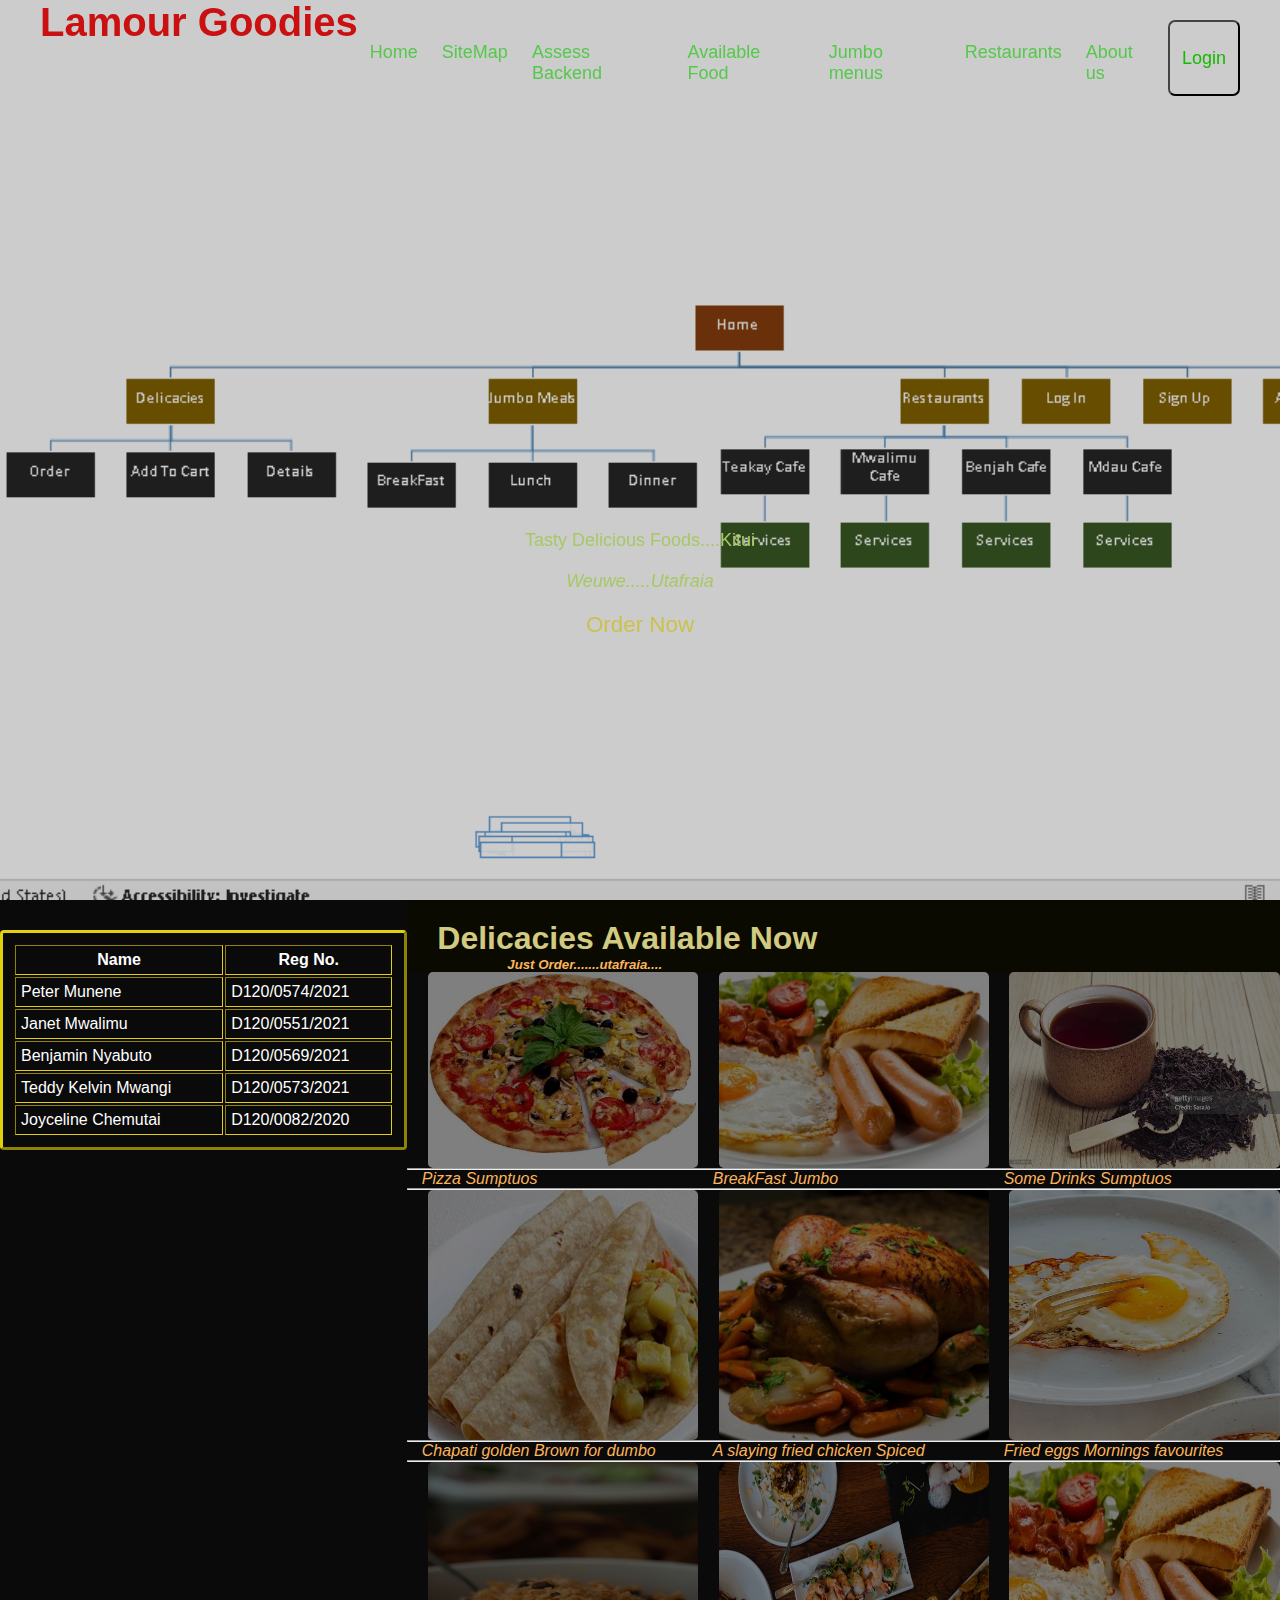
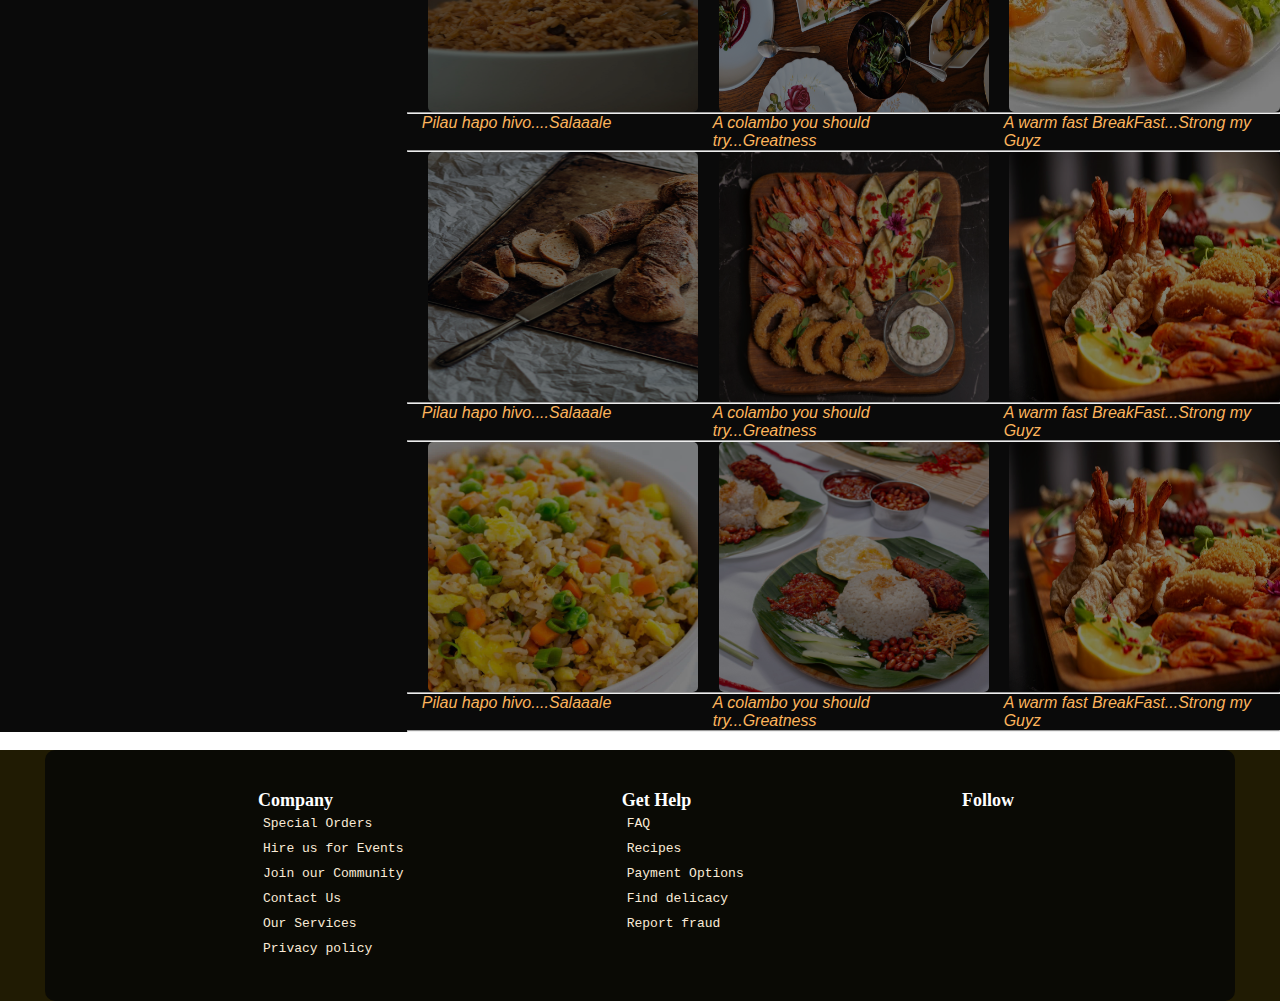
<file: web.html/index.html>
<!DOCTYPE html>
<html lang="en">
<head>
    <meta charset="UTF-8">
    <meta name="viewport" content="width=device-width, initial-scale=1.0">
    <title>Landing Page</title>
    <link rel="stylesheet" href="landing.css">
    <link rel="stylesheet" href="https://cdnjs.cloudflare.com/ajax/libs/font-awesome/6.4.2/css/all.min.css" integrity="sha512-z3gLpd7yknf1YoNbCzqRKc4qyor8gaKU1qmn+CShxbuBusANI
    9QpRohGBreCFkKxLhei6S9CQXFEbbKuqLg0DA==" crossorigin="anonymous" referrerpolicy="no-referrer" />
    <link rel="stylesheet" href="https://cdnjs.cloudflare.com/ajax/libs/font-awesome/6.4.2/css/all.min.css" integrity="sha512-z3gLpd7yknf1YoNbCzqRKc4qyor8gaKU1qmn+CShxbuBusANI9QpRohGBreCFkKxLhei6S9CQXFEbbKuqLg0DA==" crossorigin="anonymous" referrerpolicy="no-referrer" />

    <link rel="stylesheet" href="delicacies.css">
</head>
<body>

    <section class="header">   
        <div class="nav">
            <h1>Lamour Goodies</h1>
            <nav class="mynav">
                
                <ul>
                    <a href="index.html">Home</a>
                    <a href="jumbomeals.html">SiteMap</a>
                    <a href="assessBackend.html">Assess Backend</a>
                    <a href="#delicacy">Available Food</a>
                    <a href="jumbomeals.html" >Jumbo menus</a>
                    <a href="restaurant.html">Restaurants</a>
                    <a href="#footer">About us</a>
                    <button class="btn-login">Login</button>
                </ul>
            </nav>
        </div>
        <div class="wrapper-form">
            
            <div class="login" >
                <h2>Login</h2>
                <form class="formLogin" name="formLogin">
                    <div class="input-box" >
                        <span class="icon">

                        </span>
                        <input type="email" name="email" required>
                        <label>Email</label>

                    </div>
                    <div class="input-box">
                        <span class="icon">

                        </span>
                        <input type="password" name="password" required>
                        <label>Password</label>
                        
                    </div>
                    <div class="remember-forgot">
                        <label><input type="checkbox">Remember me</label>
                        <a href="#" class="regis">Forgot Password</a>
                    </div>
                    <button type="submit" class="btn">Login</button>
                    <div class="dont-have">
                        <p>Don't have an Account?
                            <a href="#" class="register-link">Register</a>
                        </p>
                    </div>
                </form>
            </div>
            <div class="register">
                <h2>Register</h2>
                <form class="formRegis" >
                    <div class="input-box">
                        <span class="icon">

                        </span>
                        <input type="text" name="name"  id="fname" required>
                        <label>Username</label>

                    </div>
                    <div class="input-box">
                        <span class="icon">

                        </span>
                        <input type="email" name="email" id="myemail" required>
                        <label>Email</label>
                        
                    </div>
                    <div class="input-box">
                        <span class="icon">

                        </span>
                        <input type="password" name="password" id="mypassword" required >
                        <label>Password</label>
                        
                    </div>
                    <div class="remember-forgot">
                        <label>
                            <input type="checkbox">
                            I agree to the terms & conditions
                        </label>
                    </div>
                    <button type="submit" class="btn" onclick="registerNew()">Register</button>
                    <div class="dont-have">
                        <p>Already has an Account?
                            <a href="#" class="login-link">Login</a>
                        </p>
                    </div>
                </form>
            </div>
        </div>

        <div class="content">
            <p>Tasty Delicious Foods....Kitui</p>
            <p><em>weuwe.....utafraia</em></p>
            <div class="order"><a href="#delicacy">Order Now</strong></a></div>
           </div>


        </section>
    
   


    <!-- <--!delicacies section!--> 
    <section class="delicacies">
        <div class="wrapper-delicacies" >
            <div class="delicacies-div" id="delicacy"></div>
            <div class="cart-orders">
                   <table border="3px">
                    <tr><th>Name</th><th>Reg No.</th></tr>
                    <tr><td>Peter Munene</td><td>D120/0574/2021</td></tr>
                    <tr><td>Janet Mwalimu</td><td>D120/0551/2021</td></tr>
                    <tr><td>Benjamin Nyabuto</td><td>D120/0569/2021</td></tr>
                    <tr><td>Teddy Kelvin Mwangi</td><td>D120/0573/2021</td></tr>
                    <tr><td>Joyceline Chemutai</td><td>D120/0082/2020</td></tr>
                   </table>
            </div>
            <div class="myimages">
                <div class="delicacies-header">
                    <h1>Delicacies Available Now</h1>
                    <h5><em>Just Order.......utafraia....</em></h5>
                    
                </div>
                <div class="img1">
                    <img src="image/pizza.jpg" alt="">
                    <img src="image/br3.jpeg" alt="">
                    <img src="image/blacktea.jpg" alt="">
                    
                </div>
                <hr>
                <div class="text">
                    <p class="pizza"><em>Pizza Sumptuos</em></p>
                    <p class="pizza"><em>BreakFast Jumbo</em></p>
                    <p class="pizza"><em>Some Drinks Sumptuos</em></p>
                </div>
                <hr>
                <div class="img1">
                    <img src="image/chapo.jpeg" alt="" class="chapo">
                    <img src="image/chicken.jpg" alt="" class="chicken">
                    <img src="image/fried eggs.jpg" alt="" class="break">
                </div>
                <hr>
                <div class="text">
                    <p class="pizza"><em>Chapati golden Brown for dumbo</em></p>
                    <p class="pizza"><em>A slaying fried chicken Spiced</em></p>
                    <p class="pizza"><em>Fried eggs Mornings favourites</em></p>
                </div>
                <hr>
                <div class="img1">
                    <img src="image/pilau.jpg" alt="" class="pilau">
                    <img src="image/bbb.jpg" alt="" class="mathings">
                    <img src="image/br3.jpeg" alt="" class="break">
                </div>
                <hr>
                <div class="text">
                    <p class="pizza"><em>Pilau hapo hivo....Salaaale</em></p>
                    <p class="pizza"><em>A colambo you should try...Greatness</em></p>
                    <p class="pizza"><em>A warm fast BreakFast...Strong my Guyz</em></p>
                </div>
                <hr>
                <div class="img1">
                    <img src="image/mathings.jpg" alt="" class="mathings">
                    <img src="image/matobosha nini nini.jpg" alt="" class="matobosha">
                    <img src="image/matombosha.jpg" alt="" class="nini">
                </div>
                <hr>
                <div class="text">
                    <p class="pizza"><em>Pilau hapo hivo....Salaaale</em></p>
                    <p class="pizza"><em>A colambo you should try...Greatness</em></p>
                    <p class="pizza"><em>A warm fast BreakFast...Strong my Guyz</em></p>
                </div>
                <hr>
                <div class="img1">
                    <img src="image/fried rice.jpg" alt="" class="pilau">
                    <img src="image/redLines.jpg" alt="" class="nini">
                    <img src="image/wulala.jpg" alt="" class="matobosha">
                </div>
                <hr>
                <div class="text">
                    <p class="pizza"><em>Pilau hapo hivo....Salaaale</em></p>
                    <p class="pizza"><em>A colambo you should try...Greatness</em></p>
                    <p class="pizza"><em>A warm fast BreakFast...Strong my Guyz</em></p>
                </div>
                <hr>
            </div>
        </div>
    </section>

    <div class="dataCollected">
        <ul class="names">
            <li></li>
        </ul>
    </div>


    <footer class="footer" id="footer">
        <div class="footer"></div>
    <div class="footer-container">
        <div class="row-footer">
            <div class="footer-col">
                <h4>Company</h4>
                <ul>
                <a href="#" onclick="collectData">Special Orders</a>
                <a href="#">Hire us for Events</a>
                <a href="#">Join our Community</a>
                <a href="#">Contact Us</a>
                <a href="#">Our Services</a>
                <a href="#">Privacy policy</a>
                </ul>
            </div>
            <div class="footer-col">
                <h4>Get Help</h4>
                <ul>
                <a href="#">FAQ</a>
                <a href="#">Recipes</a>
                <a href="#">Payment Options</a>
                <a href="#">Find delicacy</a>
                <a href="#">Report fraud</a>
                </ul>
            </div>
            <div class="footer-col">
                <h4>Follow</h4>
                <div class="socials">
                <a href="#"><i class="fab fa-facebook"></i></a>
                <a href="#"><i class="fab fa-twitter"></i></a>
                <a href="#"><i class="fab fa-instagram"></i></a>
                <a href="#"><i class="fab fa-linkedin-in"></i></a>
                <a href="#"><i class="fab fa-youtube"></i></a>
                <a href="#"><i class="fab fa-google-plus"></i></a>
                </div>
            </div>
        </div>
    </div>
    </footer>
</div>
<script src="login.js"></script>
<script>
   
</script>
</body>
</html>
</file>
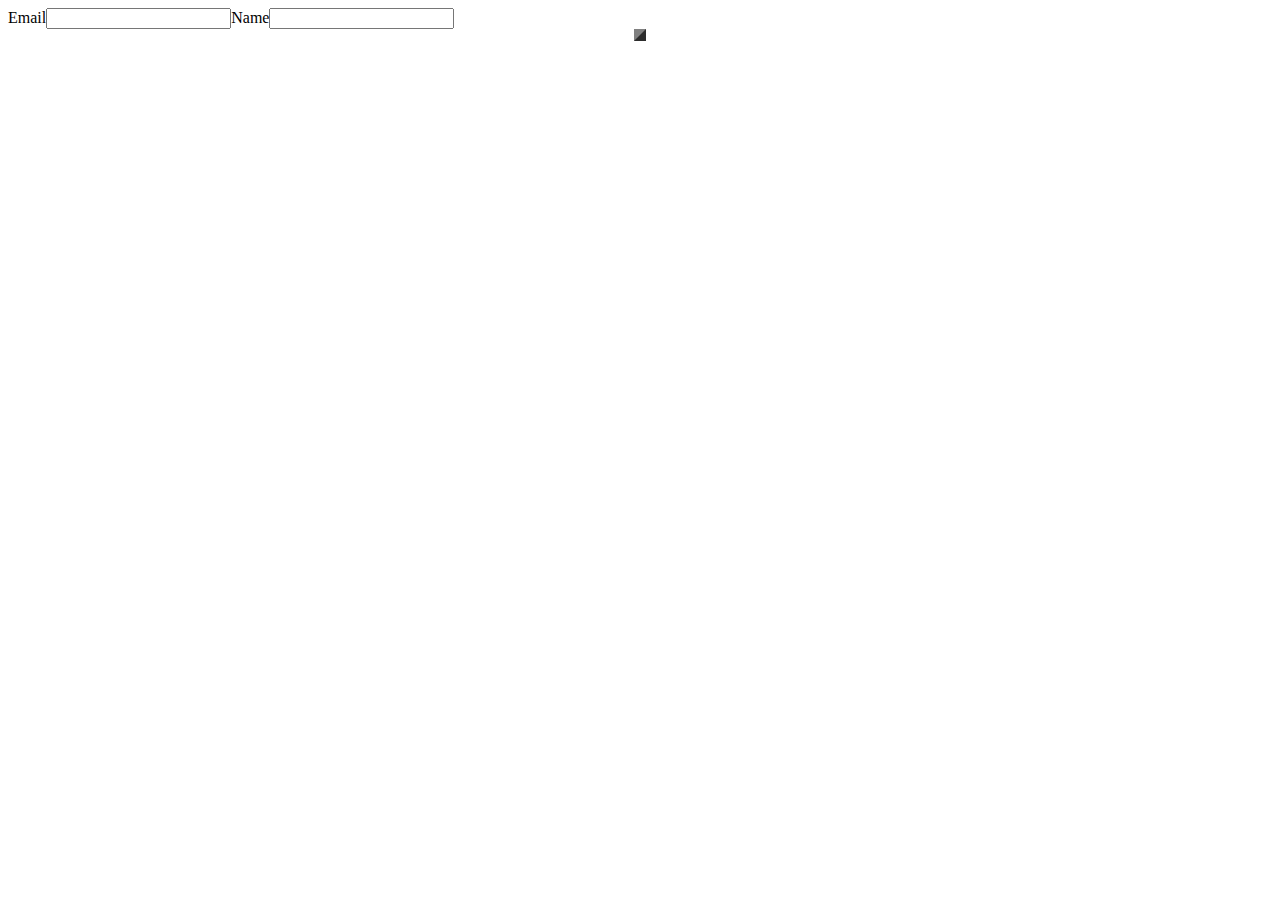
<file: web.html/form.html>
<!DOCTYPE html>
<html lang="en">
<head>
    <meta charset="UTF-8">
    <meta name="viewport" content="width=device-width, initial-scale=1.0">
    <title>Login Form</title>
</head>
<body>
    <table align="center" border="6">
        <form>
        <tr>
            <label for="email">Email</label>
            <input type="email" id="email" name="email">
        </tr>
        <tr>
            <label for="pass">Name</label>
            <input type="password" id="pass" name="password">
        </tr>
        </form>
    </table>
</body>
</html>
</file>
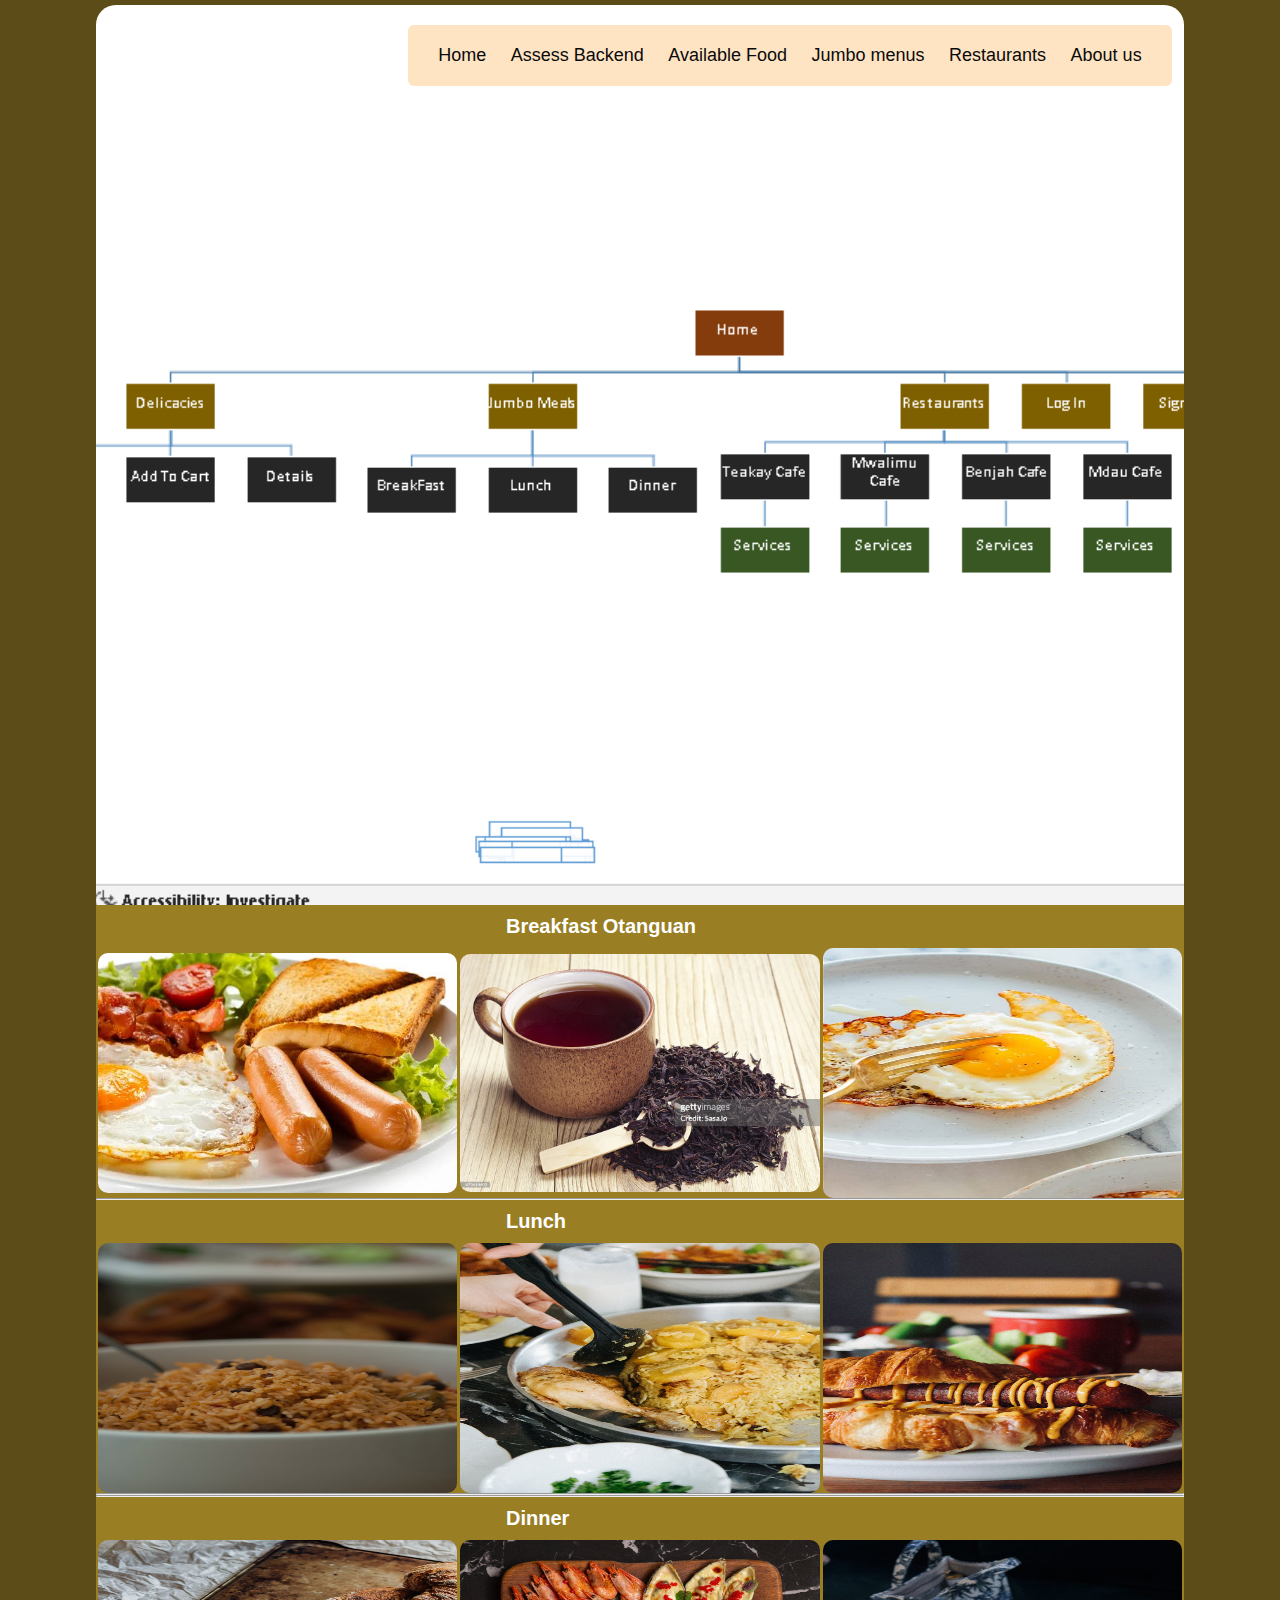
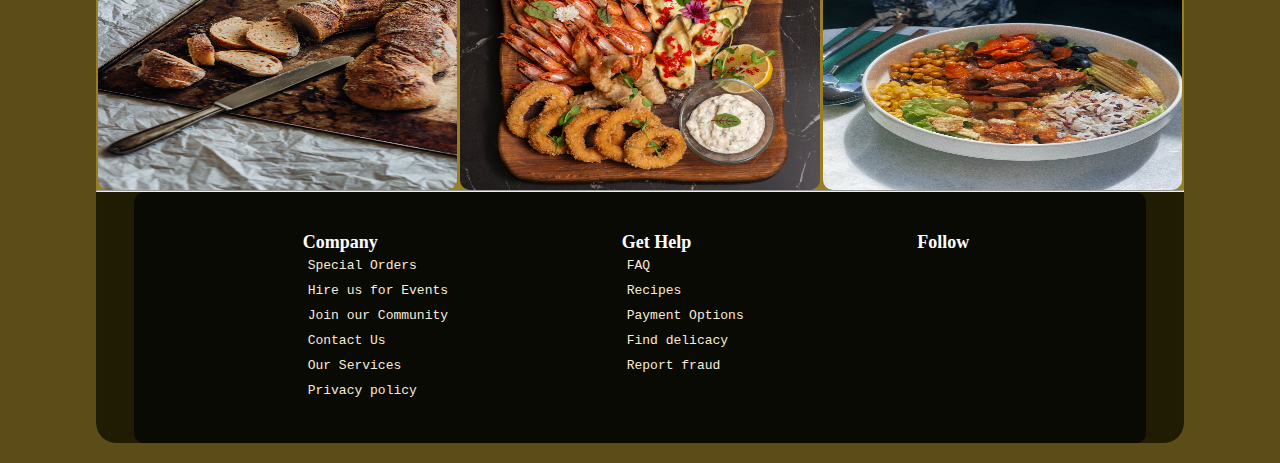
<file: web.html/jumbomeals.html>
<!DOCTYPE html>
<html lang="en">
<head>
    <meta charset="UTF-8">
    <meta name="viewport" content="width=device-width, initial-scale=1.0">
    <title>Jumbo meals</title>
    <link rel="stylesheet" href="jumbo.css">
    <link rel="stylesheet" href="landing.css">
</head>
<body>
     <!--jumbo meals section design-->


     <div class="wrapper-div">

        <div class="navJumbo">
            
            <nav class="mynavJumbo">
                
                <ul>
                    <a href="landingpage.html">Home</a>
                    
                    <a href="assessBackend.html">Assess Backend</a>
                    <a href="#delicacy">Available Food</a>
                    <a href="jumbomeals.html" >Jumbo menus</a>
                    <a href="restaurant.html">Restaurants</a>
                    <a href="#footer">About us</a>
                </ul>
            </nav>
        </div>
        
        <!-- <? php $IPATH=$_SERVER["DOCUMENT_ROOT"]."/assets/php/";
        include ($IPATH."header.html");  ?> -->

        <div class="jumboImages">
            <div class="headerJumbo">
                <h1>Breakfast Otanguan</h1>
            </div>
        <div class="img1">
            <img src="image/br3.jpeg" alt="">
            <img src="image/blacktea.jpg" alt="">
            <img src="image/fried eggs.jpg" alt="">
        </div>
        <hr>
        <div class="headerJumbo">
            <h1>Lunch</h1>
        </div>
        <div class="img1">
            <img src="image/pilau.jpg" alt="">
            <img src="image/chick with banana....nice.jpg" alt="">
            <img src="image/chick-sausage.jpg" alt="">
        </div>
        <hr>
        
        <hr>
        <div class="headerJumbo">
            <h1>Dinner</h1>
        </div>
        <div class="img1">
            <img src="image/mathings.jpg" alt="">
            <img src="image/matobosha nini nini.jpg" alt="">
            <img src="image/maizing and graping.jpg" alt="">
        </div>
        <hr>
        </div>
        <footer class="footer">
            <div class="footer"></div>
        <div class="footer-container">
            <div class="row-footer">
                <div class="footer-col">
                    <h4>Company</h4>
                    <ul>
                    <a href="#" onclick="collectData">Special Orders</a>
                    <a href="#">Hire us for Events</a>
                    <a href="#">Join our Community</a>
                    <a href="#">Contact Us</a>
                    <a href="#">Our Services</a>
                    <a href="#">Privacy policy</a>
                    </ul>
                </div>
                <div class="footer-col">
                    <h4>Get Help</h4>
                    <ul>
                    <a href="#">FAQ</a>
                    <a href="#">Recipes</a>
                    <a href="#">Payment Options</a>
                    <a href="#">Find delicacy</a>
                    <a href="#">Report fraud</a>
                    </ul>
                </div>
                <div class="footer-col">
                    <h4>Follow</h4>
                    <div class="socials">
                    <a href="#"><i class="fab fa-facebook"></i></a>
                    <a href="#"><i class="fab fa-twitter"></i></a>
                    <a href="#"><i class="fab fa-instagram"></i></a>
                    <a href="#"><i class="fab fa-linkedin-in"></i></a>
                    <a href="#"><i class="fab fa-youtube"></i></a>
                    <a href="#"><i class="fab fa-google-plus"></i></a>
                    </div>
                </div>
            </div>
        </div>
        </footer>
     </div>
</body>
</html>
</file>
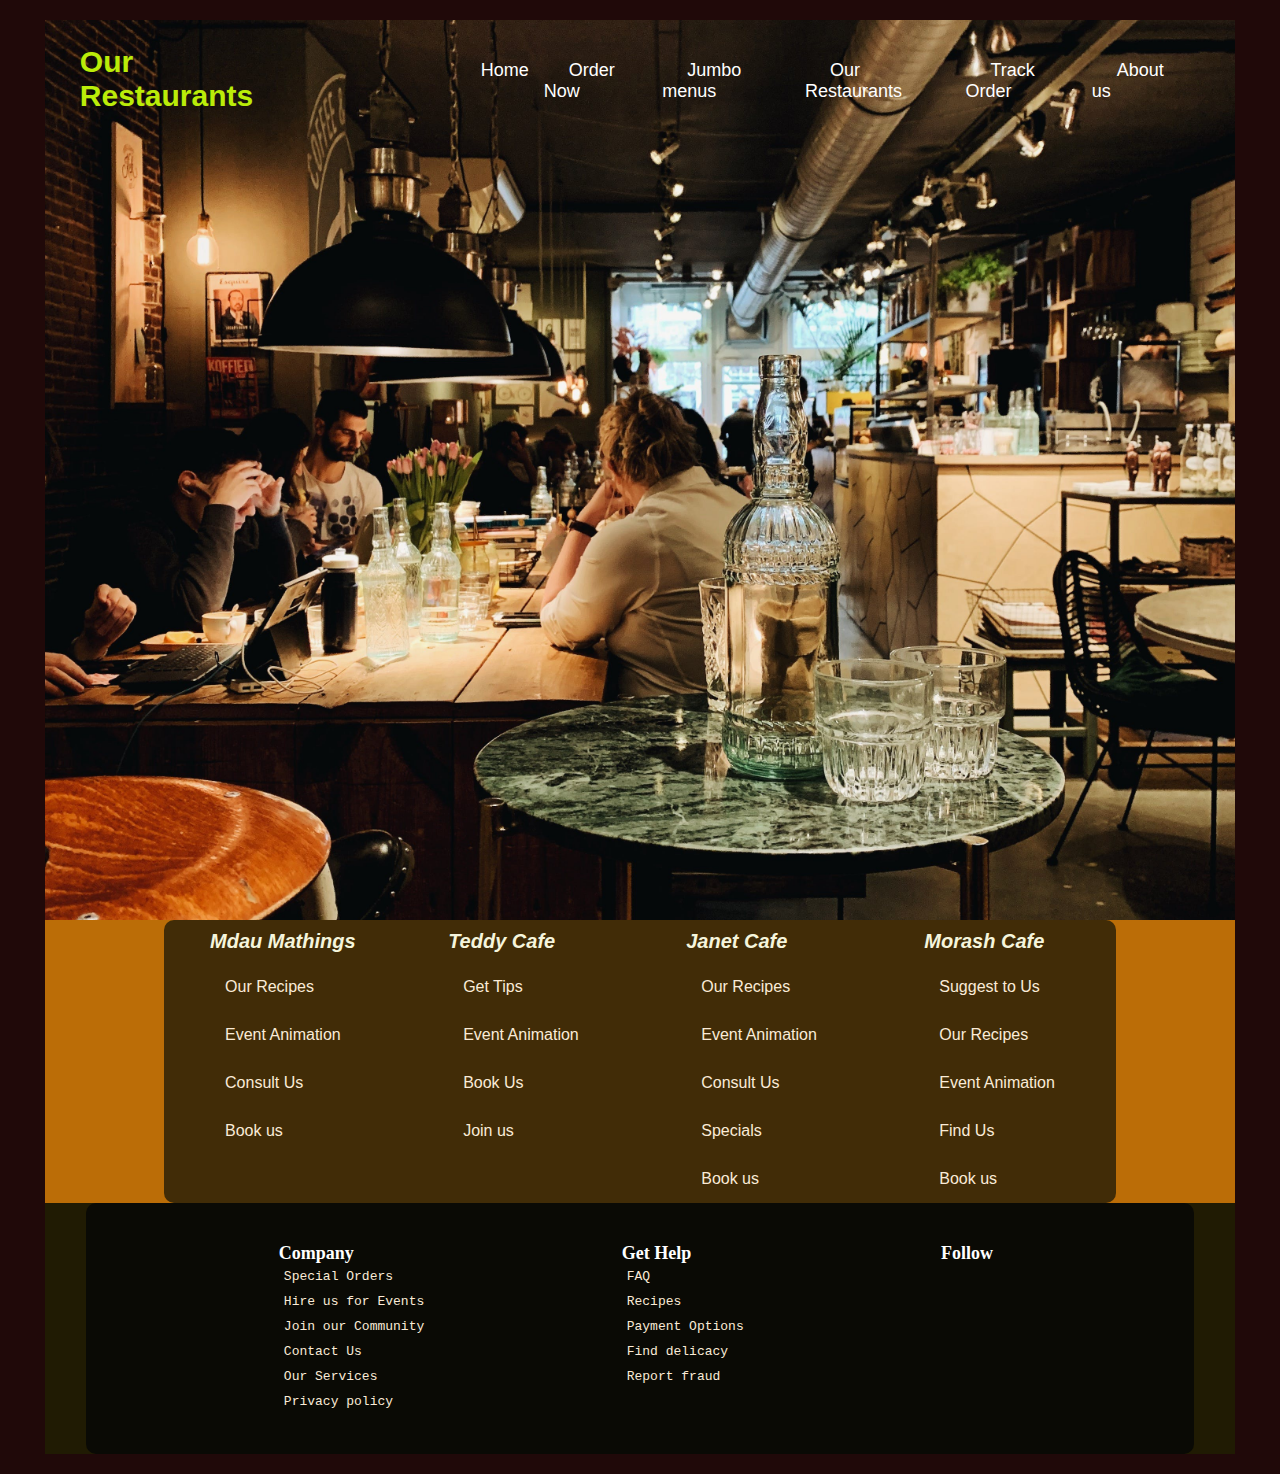
<file: web.html/restaurant.html>
<!DOCTYPE html>
<html lang="en">
<head>
    <meta charset="UTF-8">
    <meta name="viewport" content="width=device-width, initial-scale=1.0">
    <title>Restaurants</title>
    <link rel="stylesheet" href="restaurant.css">
    <link rel="stylesheet" href="landing.css">
</head>
<body>
    <div class="wrapper-wrapper">
    <section class="myheader">
        <div class="navHolder">
            <nav class="mynav2">
                <h1>Our Restaurants</h1>
                <ul>
                    <li><a href="index.html">Home</a></li>
                    <li><a href="delicacies.html">Order Now</a></li>
                    <li><a href="jumbomeals.html">Jumbo menus</a></li>
                    <li><a href="restaurant.html">Our Restaurants</a></li>
                    <li><a href="order.html">Track Order</a></li>
                    <li><a href="#footer">About us</a></li>
                </ul>
            </nav>
        </div>
        <div class="services">
            <div class="infoWrapper">
            <div class="mdau" id="info">
                <p><strong><em>Mdau Mathings</em></strong></p>
                <ul>
                    <li><a href="md.html">Our Recipes</a></li>
                    <li><a href="md.html">Event Animation</a></li>
                    <li><a href="md.html">Consult Us</a></li>
                    <li><a href="md.html">Book us</a></li>
                </ul>
            </div>
            <div class="teddy" id="info">
                
                <p><strong><em>Teddy Cafe</em></strong></p>
                <ul>
                    <li><a href="teddy.html">Get Tips</a></li>
                    <li><a href="teddy.html">Event Animation</a></li>
                    <li><a href="teddy.html">Book Us</a></li>
                    <li><a href="teddy.html">Join us</a></li>
                </ul>
            </div>
            <div class="janet" id="info">
               
                <p><strong><em>Janet Cafe</em></strong></p>
                <ul>
                    <li><a href="teddy.html">Our Recipes</a></li>
                    <li><a href="teddy.html">Event Animation</a></li>
                    <li><a href="teddy.html">Consult Us</a></li>
                    <li><a href="teddy.html">Specials</a></li>
                    <li><a href="teddy.html">Book us</a></li>
                </ul>
            </div>
            <div class="moraste" id="info">
                <p><strong><em>Morash Cafe</em></strong></p>
                <ul>
                    <li><a href="#">Suggest to Us</a></li>
                    <li><a href="#">Our Recipes</a></li>
                    <li><a href="#">Event Animation</a></li>
                    <li><a href="#">Find Us</a></li>
                    <li><a href="#">Book us</a></li>
                </ul>
            </div>
            </div>
        </div>
    </section>
    
    <footer class="footer">
        <div class="footer"></div>
    <div class="footer-container">
        <div class="row-footer">
            <div class="footer-col">
                <h4>Company</h4>
                <ul>
                <a href="#">Special Orders</a>
                <a href="#">Hire us for Events</a>
                <a href="#">Join our Community</a>
                <a href="#">Contact Us</a>
                <a href="#">Our Services</a>
                <a href="#">Privacy policy</a>
                </ul>
            </div>
            <div class="footer-col">
                <h4>Get Help</h4>
                <ul>
                <a href="#">FAQ</a>
                <a href="#">Recipes</a>
                <a href="#">Payment Options</a>
                <a href="#">Find delicacy</a>
                <a href="#">Report fraud</a>
                </ul>
            </div>
            <div class="footer-col">
                <h4>Follow</h4>
                <div class="socials">
                <a href="#"><i class="fab fa-facebook"></i></a>
                <a href="#"><i class="fab fa-twitter"></i></a>
                <a href="#"><i class="fab fa-instagram"></i></a>
                <a href="#"><i class="fab fa-linkedin-in"></i></a>
                <a href="#"><i class="fab fa-youtube"></i></a>
                <a href="#"><i class="fab fa-google-plus"></i></a>
                </div>
            </div>
        </div>
    </div>
    </footer>
    </div>
</body>
</html>
</file>
<file: web.html/landing.css>
*{
    margin: 0;
    padding: 0;
    box-sizing: border-box;
    font-family: Arial, Helvetica, sans-serif;
}
.wrapper{
    width: 100%;
    margin: auto;
    border-radius: 15px;
}
.wrapper-form{
    position: relative;
   width: 400px;
   height: 400px;
   background: transparent;
   border: 2px solid rgba(255, 255, 255, .5);
   border-radius: 20px;
   backdrop-filter: blur(11px);
   box-shadow: 0 0 30px rgba(0, 0, 0, .5); 
   display: flex;
   justify-content: center;
   align-items: center;
   margin: auto;
   margin-top: 100px;
   color: bisque ; 
   transform: scale(0);
   transition: transform .5s ease,height .2s ease;
   overflow: hidden;
}
.wrapper-form.active-login{
    transform: scale(1);
}

.wrapper-form.active{
    height: 500px;
}
.wrapper-form .register{
    position: absolute;
    transform: translateX(400px)
}
.wrapper-form.active .login{
    transition: none;
    transform: translateX(-400px);
}
.wrapper-form .login{
    transition: transform .18s ease-in;
    transition: none;
    transform: translateX(0);
}
.wrapper-form.active .register{
    transition: transform .18s ease-in;
    transform: translateX(0);
}

.login{
    width: 100%;
    padding: 40px; 
}
.login h2{
    font-size: 2em;
    color: #1b6360;
    text-align: center;
    padding: 15px;
}
.input-box{
    position: relative;
    width: 100%;
    height: 50px;
    border-bottom:2px solid #1b6360;
    border-radius: 4px;
    margin: 30px 0;
}
.input-box label{
    position: absolute;
    top: 50%;
    left: 5px;
    transform: translateY(-50% );
    font-size: 1em;
    color: #ffd815;
    font-weight: 500;
    pointer-events: none;
}
.input-box input{
    height: 100%;
    width: 100%;
    background: transparent;
    border: none;
    outline: none;
    font-size: 1em;
    font-weight: 600;
    color: #75fd06;
    padding: 0 35px 0 5px;
}
.input-box .icon{
    position: absolute;
    right: 8px;
    font-size: 1.2em;
    color: #200909;
    line-height: 57px;
}
.input-box input:focus~label,
.input-box input:valid~label{
    top: -5px;
}
.remember-forgot{
    font-size: .9em;
    color: #36f5eb;
    font-weight: 500;
    margin: -15px 0 15px; 
    display: flex;
    justify-content: space-between;
}
.remember-forgot label input{
    accent-color: #75fd10;
}
.remember-forgot a{
    text-decoration: none;
    color: rgb(6, 6, 253);
    font-size: 1.1em;
}
.remember-forgot a:hover{
    text-decoration: underline;
}
.btn{
    width: 100%;
    height: 30px;
    border-radius: 6px;
    background: #162938;
    color: #ffffff;
    font-size: 1em;
    font-weight: 500;
    cursor: pointer;
    border: none;
    outline: none;
}
.dont-have{
    margin-top: 10px;
    padding: 10px;
}
.dont-have a{
    color: rgb(6, 6, 253);
    font-size: 1.1em;
    text-decoration: none;
}
.dont-have a:hover{
    text-decoration: underline;
}
.register .dont-have a{
    margin-left: 5px;
    font-size: 1.2em;
}




/* .background{
    width: 100%;
    float: left;
    overflow: hidden;
    position: relative;
}
.background img{
    width: 100%;
    height: 100%;
    
}
.imge1{
    width: 100%;
    position: absolute;
    z-index: 2;
    transition: .4s;
    transform-origin: 10%,20%;
}
.imge2{
    filter: blur(20px);
    transform: scale(1.1);
    opacity: 0;
}
.background:hover .imge1{
    filter: blur(20px);
    transform: scale(1.1);
    opacity: 0;
}
.background:hover .imge2{
    filter: blur(0);
    transform: scale(1);
    opacity: 1;
} */

/* .carousel{
    scroll-snap-type: x mandatory;
    scroll-padding: 0 24px;
}
.carousel .item{
    scroll-snap-align: start;
} */
.header{
    width: 100%; 
    min-height: 100vh;
    background-image: url("image/sitemapEdit.png"); 
    background-repeat: no-repeat;
    background-position: center;
    justify-content: center;
    align-items: center;
    overflow: hidden;
    position: relative;
    background-size: cover;
    animation: change 30s infinite ease-in;
    /* animation-duration: ;
    animation-timing-function: ease-in-out;
    
    animation-iteration-count: infinite;
    animation-direction: alternate; */
    
}
@keyframes change{

    20%{
        background-image: url("image/Names\ -\ Word\ 11_28_2023\ 4_52_11\ PM.png");
    }

    38%{
       background-image: url("image/re.jpg");
    }
    40%{
        background-image: url(image/sitemapEdit.png);
    }
    98%{
        background-image: url(image/rest.jpg);
    }

}
.header{
    filter: contrast(0.8);
    filter: brightness(0.8);
}
.nav{
    display: flex;
    width: 100%;
    position: fixed;
    top: 0;
    padding: 0 40px;
    left: 0;
    z-index: 99;
}
.mynav{
    width: 100%;
    display: flex;
    justify-content: space-around;
    
}
.mynav ul{
    display: flex;
    justify-content: space-between;
    list-style: none;
}
.mynav li{
    
}
.mynav a::after{
    content: '';
    position: absolute;
    bottom: -6px;
    margin-left: 12px;
    width: 100%;
    height: 3px;
    background: #ffffff;
    border-radius: 5px;
    transform-origin: center;
    transform: scaleX(0);
    transition: transform .5s;
}
.mynav ul a:hover::after{
    transform-origin: center;
    transform: scaleX(1);
}
.mynav a{
    text-decoration: none;
    color: #6cfa5f;
    font-size: 18px;
    font-weight: 300;
    padding: 12px;
    border-radius: 7px;
    margin-top: 30px;
}
.mynav button{
    text-decoration: none;
    color: #1de702;
    font-size: 18px;
    font-weight: 400;
    padding: 12px;
    border-radius: 7px;
    background-color: transparent;
    cursor: pointer;
    transition: .5s;
    margin-top: 20px;
}
.mynav button:hover{
    background-color: #ffffff;
    color: rgb(8, 8, 8);
}
.mynav a:hover{
    background-color: #6b5a02;
    color: #fa1111;
}
.nav h1{
    color: #fc1414;
    font-size: 40px;
    font-weight: 900;
    text-wrap: nowrap;
}


.content{
    width: 40%;
    /* position: absolute; */
    margin: auto;
    margin-top: 30px;
    display: flex;
    justify-content: center;
    align-items: center;
    gap: 20px;
    flex-direction: column;
}
.content p{
    text-transform: capitalize;
    font-weight: 300;
    font-size: large;
    color: rgb(209, 250, 127);
}
.content a{
    text-decoration: none;
    color: rgb(253, 243, 97);
    font-size: 1.4em;
    font-weight: 500;
    padding: 10px;
}
.content a:hover{
    background-color: rgb(252, 94, 32);
    color: #d6caca;
    border-radius: 4px;
}
#delicacies{
    background-image: url(image/Names\ -\ Word\ 11_28_2023\ 4_52_11\ PM.png);
}


.footer{
    background-color: rgb(32, 27, 3);

}
.footer-container{
    background-color: rgb(10, 10, 5);
    padding: 20px;
    width: 93%;
    margin: auto;
    border-radius: 10px;
}
.footer-col{
    /* background-color: rgb(8, 143, 8); */
    border-radius: 4px;
    padding: 20px;
}
.footer-col ul{
    list-style: none;
    text-decoration: none;
}
.footer-col h4{
    color: #fff;
    font-size: 18px;
    text-transform: capitalize;
    font-family: cursive;
}
.footer-col a{
    display: flex;
    orientation: portrait;
    text-decoration: none;
    color: antiquewhite;
    padding: 5px;
    font-family: monospace;
}
.footer-col a:hover{
    background-color: rgb(187, 109, 7);
    color: bisque;
    border-radius: 4px;
}
.socials{
    display: flex;
}
.socials a:hover{
    padding: 5px;
    background-color: rgb(57, 102, 5);
    border-radius: 2px;
}
.row-footer{
    display: flex;
    justify-content: space-evenly;
}


.wrapper-div{
    display: flex;
    flex-direction: column;
    position: relative;
}
.theFooter footer{
    
    margin-top: 200px;
}
.wrapper-div button{
    margin-top: 100px;
}
table td{
    align-items: center;
    justify-content: center;
}
</file>
<file: web.html/delicacies.css>
*{
    margin: 0;
    padding: 0;
    box-sizing: border-box;
    font-family: Arial, Helvetica, sans-serif;
}
.delicacies-header{
    background-color:rgb(10, 10, 1);
    padding-top: 20px;
    border-radius: 3px;
}
.delicacies-header h1{
    text-align: start;
    color: #d1ca80;
    padding-left: 30px;
}
.delicacies-header h5{
    text-align: start;
    color: rgb(252, 180, 92);
    padding-left: 100px;
    font-family:Arial, Helvetica, sans-serif;
}
.cart-orders{
    display: flex;
    flex-direction: column;
    float: left;
    width: 35%;
    min-height: 400px;
}
.wrapper-delicacies{
    background-color: rgb(10, 10, 10);
    display: flex;

}
table{
    color: #ffffff;
    padding: 10px;
    border-radius: 4px;
    border-width: 3px;
    border-color: #e2d00c;
    margin-top: 30px;
}
tr{
    padding: 5px;
}
td{
    padding: 5px;
}
th{
    padding: 5px;
}
.wrapper-delicacies::after{
    content: "";
    display: block;
    clear: both;
}
.myimages{
    width: 75%;
    float: right;
}
.img1{
    display: flex;
    justify-content: space-evenly;
    width: 100%;
    
}
.img1 img{
    max-height: 250px;
    border-radius:5px;
    margin-left: auto;
    width: 31%;
    filter:contrast(0.5);
    filter: brightness(0.5);
}
.img1 img:hover{
    background-color: #e2d00c;
}
.text{
    display: flex;
    justify-content: space-around;
}
.text p{
    width: 30%;
    color: rgb(252, 180, 92);
}
</file>
<file: web.html/jumbo.css>
*{
    margin: 0;
    padding: 0;
    box-sizing: border-box;
    font-family: cursive;
}
body{
    width: 100%;
    background-color: rgb(92, 76, 24);
}
.wrapper-div{
    width: 85%;
    background-color: rgb(153, 126, 36);
    margin: auto;
    margin-top: 5px;
    margin-bottom: 20px;
    border-radius: 20px;
    overflow: hidden;
}
.navJumbo{
    min-height: 100vh;
    min-width: 100%;
    background-image: url(image/sitemapEdit.png);
    background-size: cover;
    background-repeat: no-repeat;
    background-position: center;
    animation: md 30s infinite ease-in-out;
}
@keyframes md{
    25%{
        background-image: url(image/sitemapEdit.png);
    }
    50%{
        background-image: url(image/sitemap.png);
    }
}
.mynavJumbo{
    display: flex;
    justify-content: space-around;
    
}
.mynavJumbo ul{
    background-color: bisque;
    align-items: right;
    margin-left: 300px;
    margin-top: 20px;
    padding: 20px;
    border-radius: 6px;
}
.mynavJumbo a{
    text-decoration: none;
    color: rgb(10, 10, 10);
    padding: 10px;
    margin: auto;
    font-size: 18px;
    border-radius: 5px;
}
.mynavJumbo a:hover{
    background-color: chartreuse;
    color: #ffffff;
}
.img1{
    display: flex;
    justify-content: space-around;
    align-items: center;
}
.img1 img{
    width: 33%;
    border-radius: 10px;
    background-position: center;
    background-size: cover;
    max-height: 250px;
}
.headerJumbo{
    align-self: center;
    color: #ffffff;
    margin: auto;
}
.headerJumbo h1{
    font-size: 20px;
    padding: 10px;
    margin-left: 400px;
    
}






/* assessBackend.html */
table{
    background-color: bisque;
    color: black;
    font-size: 16px;
    border-radius: 6px;
    border-style: double;
    border-color: chartreuse;
    border-width: 3px;
    padding: 15px;
    
}
.show{
    background-color: black;
    color: #ffffff;
    padding: 15px;
    font-size: 18px;
    align-self: center;
    align-content: center;
    justify-content: center;
    border-radius: 4px;
}
.show:hover{
    background-color: #ffffff;
    color: black;
    padding: 20px;
}
</file>
<file: web.html/restaurant.css>
*{
    margin: 0;
    padding: 0;
    box-sizing: border-box;
    font-family: Arial, Helvetica, sans-serif;
}
body{
    width: 100%;
    background-color: #200909;
}
.wrapper-wrapper{
    width: 93%;
    margin: auto;
    border-radius: 40px;
    margin-top: 20px;
    margin-bottom: 20px;
}
.navHolder{
    width: 100%;
    min-height: 100vh;
   background-image: url(image/restjanet.jpg);
   background-position: center;
   background-size: cover;
   background-repeat: no-repeat;
   animation: md 30s alternate infinite ease-in-out;
}
@keyframes md{
    30%{
        background-image: url(image/Names\ -\ Word\ 11_28_2023\ 4_52_11\ PM.png);
        transform: rotate(100%);
    }
    60%{
        background-image: url(image/restTeddy.jpg);
    }
    75%{
        background-image: url(image/restmdau.jpg);
    }
}

.mynav2{
    display: flex;
    
}
.mynav2 h1{
    color: rgb(187, 236, 9);
    font-size: 30px;
    
    padding: 15px;
    margin-left: 20px;
    margin-top: 10px;
    border-radius: 5px;
}
.mynav2 h1:hover{
    background-color: black;
    color: #ffffff;
}
.mynav2 ul{
    list-style: none;
    display: flex;
    justify-content: center;
    margin: 30px;
    padding: 10px;
    margin-left: 130px;
    border-radius: 10px;
    
}

.mynav2 a{
    text-decoration: none;
    justify-content: space-around;
    padding: 20px;
    color: #ffffff;
    font-size: 18px;
    font-weight: 300;
    padding: 15px;
    border-radius: 7px;
    margin-left: 10px;
    
}
.mynav2 a:hover{
    background-color: rgb(82, 54, 4);
    color: rgb(247, 245, 244);
}



.services{
    width: 100%;
    background-color: rgb(187, 109, 7) ;
}
.infoWrapper{
    display: flex;
    justify-content: space-around;
    width: 80%;
    margin: auto;
    background-color: rgb(65, 44, 7);
    border-radius: 10px;
}
.infoWrapper ul{
    list-style: none;
}
.infoWrapper li{
    padding: 15px;
}
.infoWrapper a{
    text-decoration: none;
    color: antiquewhite;
    border-radius: 5px;
    padding: 10px;
}
.infoWrapper a:hover{
    background-color: black;
    color: chartreuse;
}
#info p{
    padding: 10px;
    font-size: 20px;
    color: beige;
    text-transform: capitalize;
}
</file>
